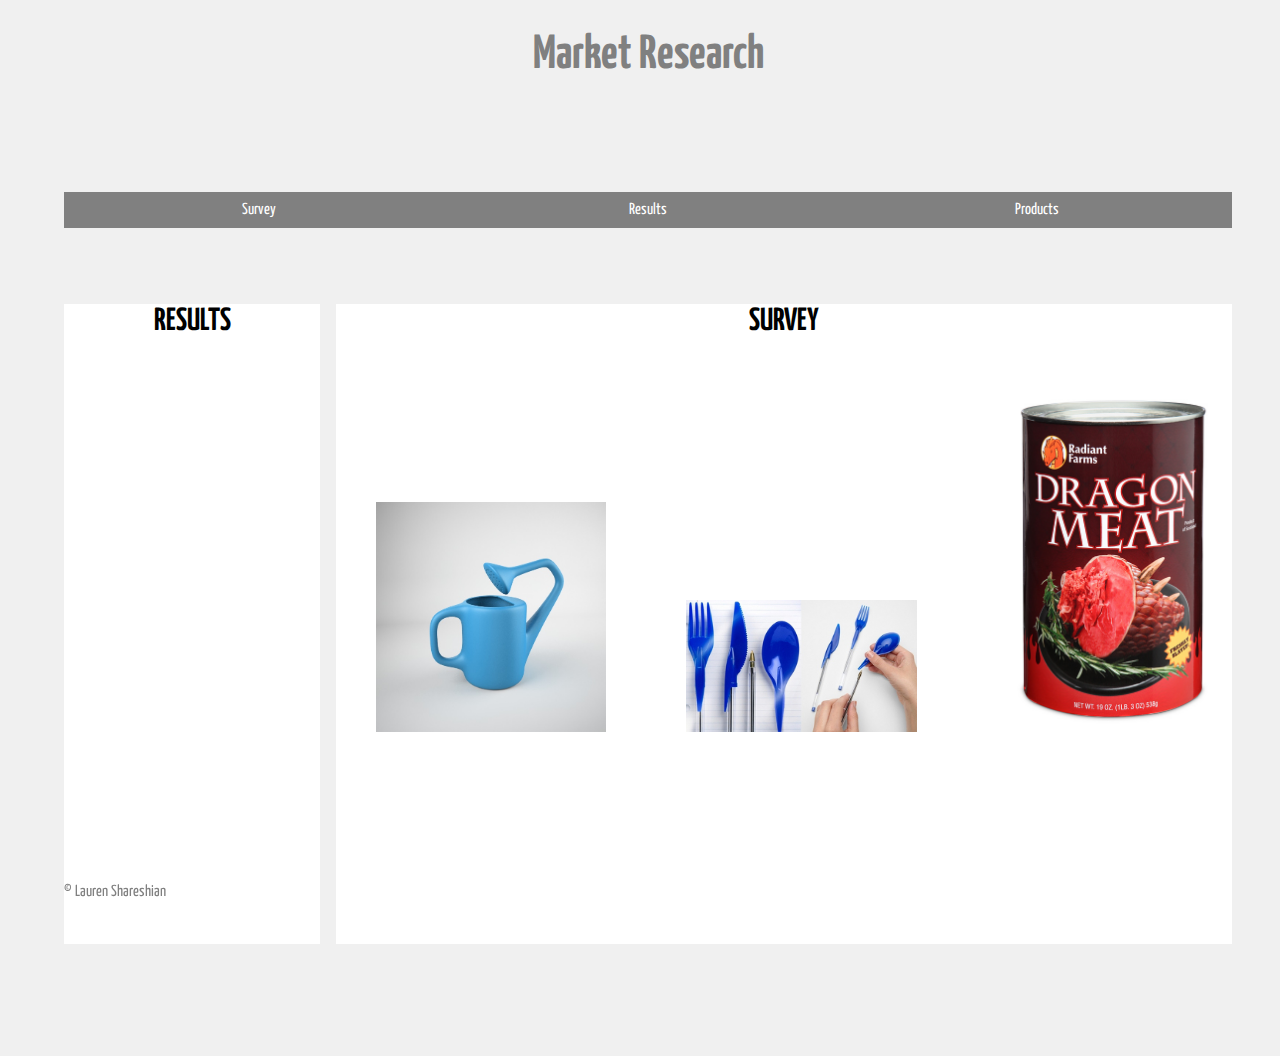
<file: index.html>
<!DOCTYPE html>
<html lang='en'>
    <head>
        <meta charset='UTF-8'>
        <meta name='viewport' content='width=device-width, initial-scale=1.0'>
        <title>Market Research</title>
        <link rel="stylesheet" type="text/css" href='./css/main.css'>
    </head>
    <body> 
        <root id="root">
        </root>
    </body>

    <script type="module" src="./js/index.js"></script>

</html>
</file>
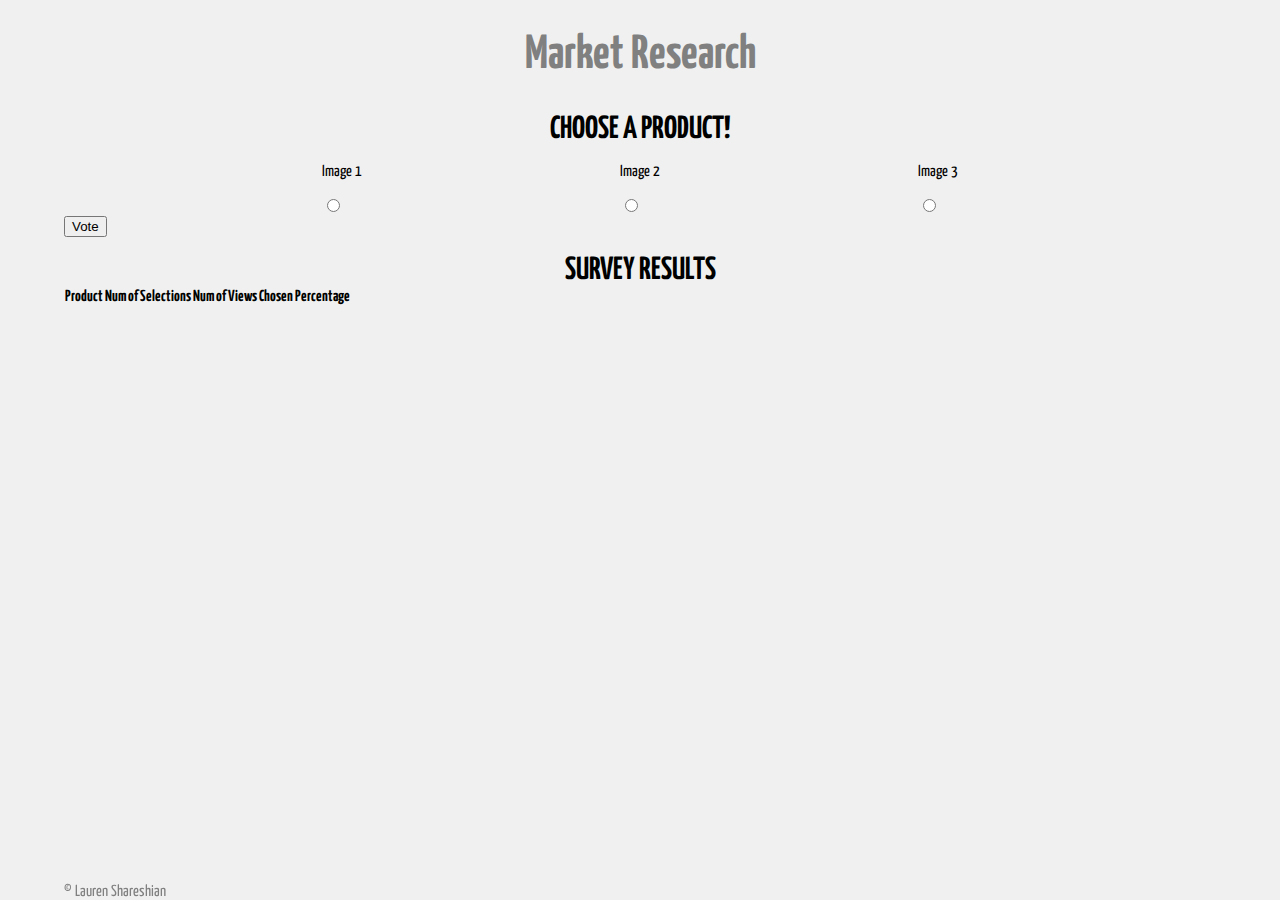
<file: index2.html>
<!DOCTYPE html>
<html lang="en">
<head>
    <meta charset="UTF-8">
    <meta name="viewport" content="width=device-width, initial-scale=1.0">
    <title>Market Research</title>
    <link rel="stylesheet" href="../css/main.css">
</head>
<body>
    <div class="wrapper">
        <header>
            <h1> Market Research </h1>
        </header>
        <div class="flex-box-wrapper">
            <div class ="flex-box-vertical">
                <root id='root'></root>

                <div class = "Aligner">
                    <section id="survey">
                        <div class = "Aligner-item Aligner-item--top"><h2>Choose a product! </h2></div>
                        <form id="add-store">
                            <div "Aligner-item">
                                <div class = "flex-box-choices">
                                    <div class = "choice1">
                                    <p> Image 1 </p>
                                    <input type="radio" name="image1">
                                    </div>
                                    <div class = "choice2">
                                    <p>Image 2 </p>
                                    <input type="radio" name="image2">
                                    </div>
                                    <div class = "choice3">
                                    <p>Image 3</p>
                                    <input type="radio" name="image3">
                                    </div>
                                </div>
                            </div>
                            <div class = 'Aligner-item Aligner-item--bottom'>
                                <button class = "button" id="submit"> Vote </button>
                            </div>
                        </form><br>
                    </section>
            </div>
                <section id = "survey-results">
                    <h2>Survey Results</h2>

                    <table id="table">
                        <thead>
                            <tr>
                                <th>Product</th>
                                <th>Num of Selections</th> 
                                <th>Num of Views</th> 
                                <th>Chosen Percentage</th> 
                            </tr>
                        </thead>
                        <tbody id="tbody">
                        </tbody>
                        <tfoot id ="tfoot">
                        </tfoot>
                    </table>
                    <!-- <article class = 'd3' id = 'chart'></article> -->

                    <!-- <div class="limiter">
                        <div class="container-table100">
                            <div class="wrap-table100">
                                <div class="table100 ver1 m-b-110">
                                    <div class="table100-head">
                                        <table>
                                            <thead>
                                                <tr class="row100 head">
                                                    <th class="cell100 column1">Class name</th>
                                                    <th class="cell100 column2">Type</th>
                                                    <th class="cell100 column3">Hours</th>
                                                    <th class="cell100 column4">Trainer</th>
                                                    <th class="cell100 column5">Spots</th>
                                                </tr>
                                            </thead>
                                        </table>
                                    </div>
                
                                    <div class="table100-body js-pscroll">
                                        <table>
                                            <tbody>
                                                <tr class="row100 body">
                                                    <td class="cell100 column1">Like a butterfly</td>
                                                    <td class="cell100 column2">Boxing</td>
                                                    <td class="cell100 column3">9:00 AM - 11:00 AM</td>
                                                    <td class="cell100 column4">Aaron Chapman</td>
                                                    <td class="cell100 column5">10</td>
                                                </tr>
                
                                                <tr class="row100 body">
                                                    <td class="cell100 column1">Mind & Body</td>
                                                    <td class="cell100 column2">Yoga</td>
                                                    <td class="cell100 column3">8:00 AM - 9:00 AM</td>
                                                    <td class="cell100 column4">Adam Stewart</td>
                                                    <td class="cell100 column5">15</td>
                                                </tr>
                
                                                <tr class="row100 body">
                                                    <td class="cell100 column1">Crit Cardio</td>
                                                    <td class="cell100 column2">Gym</td>
                                                    <td class="cell100 column3">9:00 AM - 10:00 AM</td>
                                                    <td class="cell100 column4">Aaron Chapman</td>
                                                    <td class="cell100 column5">10</td>
                                                </tr>
                
                                                <tr class="row100 body">
                                                    <td class="cell100 column1">Wheel Pose Full Posture</td>
                                                    <td class="cell100 column2">Yoga</td>
                                                    <td class="cell100 column3">7:00 AM - 8:30 AM</td>
                                                    <td class="cell100 column4">Donna Wilson</td>
                                                    <td class="cell100 column5">15</td>
                                                </tr>
                
                                                <tr class="row100 body">
                                                    <td class="cell100 column1">Playful Dancer's Flow</td>
                                                    <td class="cell100 column2">Yoga</td>
                                                    <td class="cell100 column3">8:00 AM - 9:00 AM</td>
                                                    <td class="cell100 column4">Donna Wilson</td>
                                                    <td class="cell100 column5">10</td>
                                                </tr>
                
                                                <tr class="row100 body">
                                                    <td class="cell100 column1">Zumba Dance</td>
                                                    <td class="cell100 column2">Dance</td>
                                                    <td class="cell100 column3">5:00 PM - 7:00 PM</td>
                                                    <td class="cell100 column4">Donna Wilson</td>
                                                    <td class="cell100 column5">20</td>
                                                </tr>
                
                                                <tr class="row100 body">
                                                    <td class="cell100 column1">Cardio Blast</td>
                                                    <td class="cell100 column2">Gym</td>
                                                    <td class="cell100 column3">5:00 PM - 7:00 PM</td>
                                                    <td class="cell100 column4">Randy Porter</td>
                                                    <td class="cell100 column5">10</td>
                                                </tr>
            
                                            </tbody>
                                        </table>
                                    </div>
                                </div> -->
                </section>
            </div>
        </div>
    </div>

</body>
<script src="http://d3js.org/d3.v3.min.js"></script>
<script src="http://labratrevenge.com/d3-tip/javascripts/d3.tip.v0.6.3.js"></script>
<script src="js/html.js"></script>
<!-- <script src="js/product-api.js"></script>
<script src="js/components/product-form.js"></script>
<script src="js/components/summary-row.js"></script>
<script src="js/components/summary-table.js"></script>
<script src="js/components/app.js"></script> -->
<!-- <script src="js/components/chart.js"></script> -->
<script src="js/index.js"></script>

<footer>
        &copy; Lauren Shareshian
</footer>
</html>
</file>
<file: css/main.css>
@import url('https://fonts.googleapis.com/css?family=Yanone+Kaffeesatz');

* {
    -webkit-box-sizing: border-box;
            box-sizing: border-box; }
  
body {
    background: #F0F0F0;
    margin: 0; 
    font-family: 'Yanone Kaffeesatz', sans-serif;
    margin-left: 5%;
    margin-right: 5%;
}

header {
    color: grey;
    text-align: center;
    font-family: 'Yanone Kaffeesatz', sans-serif;
    font-size: 150%;
}

footer {
    color: grey;
    text-align: center;
    font-family: 'Yanone Kaffeesatz', sans-serif;
    font-size: 100%;
}

h2 {
    font-size: 2.0rem;
    margin: 0;
    text-transform: uppercase;
    line-height: 1.1em;
    text-align: center;
    vertical-align: top;
}

img {
    width: 18vw;
}
/**************************/
/* Nav bar ***************/
.menu-toggle {
    padding: 10px;
    display: block;
    text-align: center;
    cursor: pointer;
    background: grey;
    display: none;
}

.menu-content {
    display: flex;
    flex-direction: row;
}

.menu-content a {
    padding: 5px 0;
    background: grey;
    width: 100%;
    text-align: center;
    color: #fff;
    text-decoration: none;
    padding: 10px 0;
}

nav:hover .menu-content {
    display: flex;
}
nav:hover .menu-conten a:hover {
    background: teal;
}
/*******************************************/
/* Survey page */
.grid {
    display: grid;
    grid-template-columns: 20vw 70vw;
    grid-template-rows: 10em 5em 40em 5em;
    grid-template-areas: 'header header'
                        'nav nav'
                        'tablecontainer survey'
                        'footer footer';
    grid-column-gap: 1em;
    grid-row-gap: 2em;
}

.grid .header {
    grid-area: header;
    text-align: center;
    vertical-align: top;
}

.grid .nav {
    grid-area: nav;
}

.grid .survey {
    grid-area: survey;
    background:white;
}

.grid .tablecontainer {
    grid-area: tablecontainer;
    background:white;
    overflow-x:auto;
    display: grid;
    grid-template-columns: 100%;
    grid-template-rows: 20% 50%;
    grid-template-areas: 'tableheader'
                            'table';
    grid-column-gap: 2vw;
}


footer {
    grid-area: footer;
    position: fixed;
    bottom: 0px;
}

.survey {
    display: grid;
    grid-template-columns: 100%;
    grid-template-rows: 20% 50%;
    grid-template-areas: 'surveyheader'
                         'surveybody';
    grid-column-gap: 2vw;
}

.tablecontainer {
    justify-content: center;
}

.tableheader {
    grid-area: tableheader;
} 

.tablebody {
    justify-self: center;
}

table {
    grid-area: table;
    border-collapse:collapse;
    table-layout: auto;
} 

table td {
    border:1px solid #000;
    margin: auto;
}

.survey .surveyheader {
    align-self: flex-start;
    grid-area: surveyheader;

}

.survey .surveybody {
    align-self: flex-end;
    grid-area: surveybody;
}
.survey .message {
    align-self: center;
    justify-self: center;
    color: red;
}
.flex-box-choices {
    align-self: center;
    display: flex;
    justify-content: space-evenly;
    align-items: flex-end;
    flex-basis: shrink;
}



  /***************************************************/
  /* Products Page */

.grid2 {
    display: grid;
    grid-template-columns: 100vw;
    grid-template-rows: 10em 5em 40em 5em;
    grid-template-areas: 'header'
                         'nav'
                         'products'
                         'footer';
    grid-row-gap: 1em;
}

.grid2 .header {
    grid-area: header;
    text-align: center;
    vertical-align: top;
}

.grid2 .nav {
    grid-area: nav;
}

.grid2 .products {
    grid-area: products;
}

.grid2 .footer {
    grid-area: footer;
}

.products {
    display: grid;
    grid-template-columns: repeat(auto-fit, minmax(280px, 1fr)); }


/**********************************************/
/* Results page */
.grid3 {
    display: grid;
    grid-template-columns: 70vw 20vw;
    grid-template-rows: 10em 5em 40em 40em 40em 5em;
    grid-template-areas:    'header header'
                            'nav nav'
                            'percentchart meth'
                            'numviewschart meth'
                            'resultstable meth'
                            'footer footer';
    grid-row-gap: 2vh;}
    
.grid3 .header {
    grid-area: header;
    text-align: center;
    vertical-align: top;
}
.grid3 .nav {
    grid-area: nav;
}
.grid3 .percentchart {
    grid-area: percentchart;
    background:white;
}
.grid3 .numviewschart {
    grid-area: numviewschart;
    background:white;
}

.resultstable {
    grid-area: resultstable;
    background:white;
    overflow-x:auto;
    display: grid;
    grid-template-columns: 100%;
    grid-template-rows: 20% 50%;
    grid-template-areas: 'tableheader'
                            'table';
    grid-column-gap: 2vw;
}

.resultstable {
    justify-content: center;
}
.grid3 .methodology {
    grid-area: meth;
    padding: 2vw;
}
.grid3 .footer {
    grid-area: footer;    
}
.chart-container {
    overflow-x:scroll !important;
    display: flex;
    justify-content: center;
    align-items: center;
    height: 80% !important;
}
  /***************************************************/
  @supports ((display: -ms-grid) or (display: grid)) {
    @media (max-width: 500px) {

        img {
            width: 30vw;
        }
        /* nav bar */
        .menu-toggle {
            display: flex;
            justify-content: center;
        }
        .menu-content {
            display: none;
            flex-direction: column;
            align-items: center;
        }
    
        .menu-content a {
            padding-top: 5px 0;
        }
        /* survey page */
        .grid {
            display: grid;
            grid-template-columns: 100vw;
            grid-template-rows: 5em 15em 300em 200 em5em;
            grid-template-areas:    'header'
                                    'nav'
                                    'survey'
                                    'tablecontainer'
                                    'footer';
            grid-row-gap: 2em;
        }

        .survey {
            display: grid;
            grid-template-columns: 100%;
            grid-template-rows: 1vh 60vh;
            grid-template-areas:    'surveyheader'
                                    'surveybody';
            grid-column-gap: 1vw;
        }

        .surveyheader {
            align-self: flex-start;
            grid-area: surveyheader;
        }

        .surveybody {
            height: 50%;
            align-self: flex-end;
            grid-area: surveybody;
        }

        .flex-box-choices {
            height: 20%;
            align-self: flex-end;
            display: flex;
            justify-content: space-evenly;
            align-items: center;
            flex-direction: column;
        }

        input[type=radio]{
            margin-bottom: 1vh;
        }
        
        /* product page */
        .grid2 {
            display: grid;
            grid-template-columns: 100vw;
            grid-template-rows: 5em 9em 200em 5em;
            grid-template-areas: 'header'
                                 'nav'
                                 'products'
                                 'footer';
            grid-row-gap: 1em;
        }

        .products {
            display: grid;
            grid-template-columns: repeat(auto-fit, minmax(100px, 1fr)); 
        
        }
        /* results page */
        .grid3 {
            display: grid;
            grid-template-columns: 90vw;
            grid-template-rows: 6em 8em 30em 40em 40em 30em 10em;
            grid-template-areas:    'header'
                                    'nav'
                                    'percentchart'
                                    'numviewschart'
                                    'resultstable'
                                    'meth'
                                    'footer';
            grid-row-gap: 2em;
        }


    }
    @media (max-width: 980px) {
        /* survey page */
        .grid {
            display: grid;
            grid-template-columns: 100vw;
            grid-template-rows: 8em 5em 30em 40em 10em;
            grid-template-areas:    'header'
                                    'nav'
                                    'survey'
                                    'tablecontainer'
                                    'footer';
            grid-row-gap: 1em;
        }
    
        /* product page */
        .grid2 {
            display: grid;
            grid-template-columns: 100vw;
            grid-template-rows: 8em 5em 80em 10em;
            grid-template-areas:    'header'
                                    'nav'
                                    'products'
                                    'footer';
            grid-row-gap: 1em;
        }

        .products {
            display: grid;
            grid-template-columns: repeat(auto-fit, minmax(200px, 1fr)); 
        }

        /* results page */
        .grid3 {
            display: grid;
            grid-template-columns: 90vw;
            grid-template-rows: 8em 5em 40em 40em 40em 25em 5em;
            grid-template-areas:    'header'
                                    'nav'
                                    'percentchart'
                                    'numviewschart'
                                    'resultstable'
                                    'meth'
                                    'footer';
            grid-row-gap: 1em;
        }

    }
}
</file>
